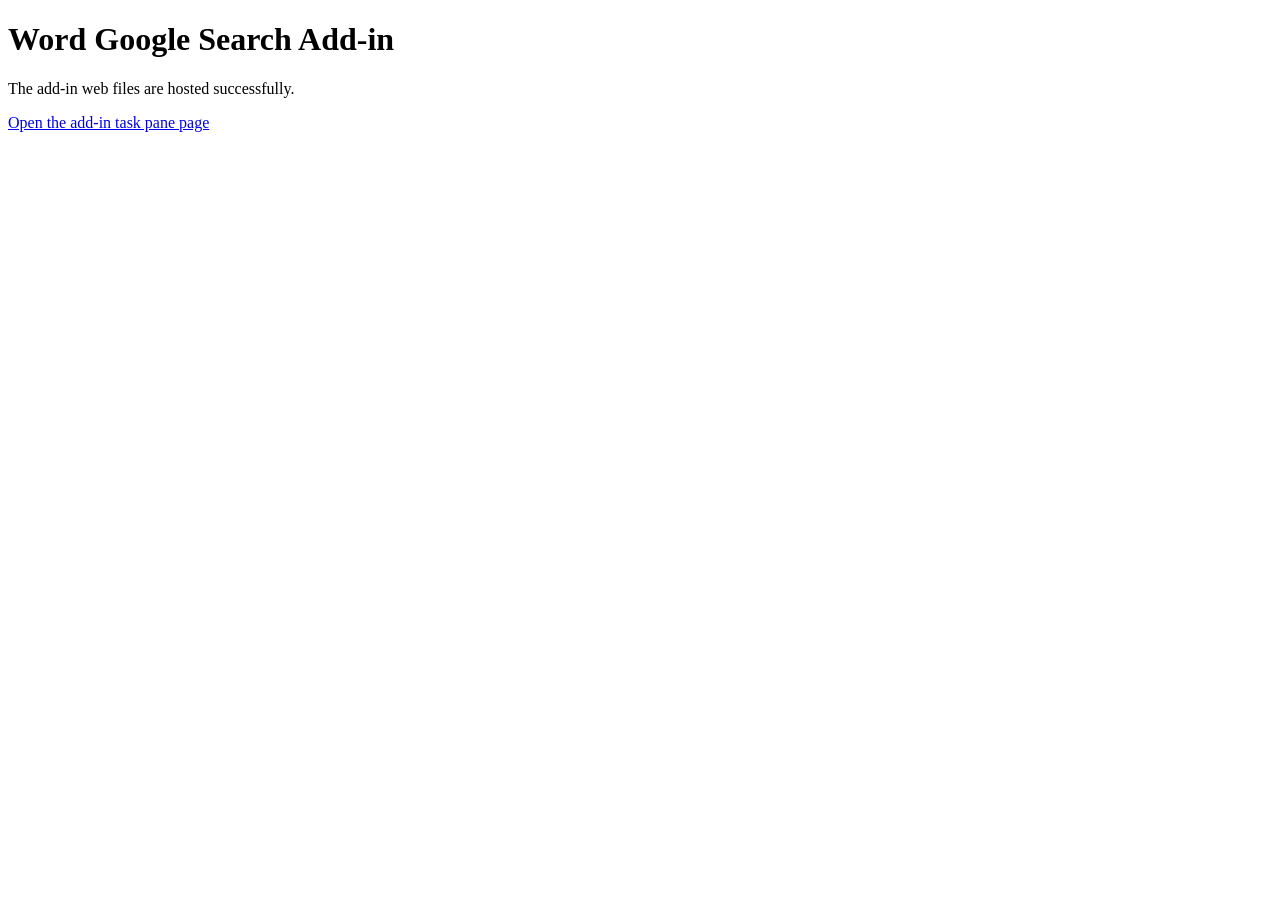
<file: index.html>
<!DOCTYPE html>
<html lang="en">
<head>
  <meta charset="UTF-8">
  <meta name="viewport" content="width=device-width, initial-scale=1">
  <title>Word Google Search Add-in</title>
</head>
<body>
  <h1>Word Google Search Add-in</h1>
  <p>The add-in web files are hosted successfully.</p>
  <p><a href="./taskpane.html">Open the add-in task pane page</a></p>
</body>
</html>
</file>
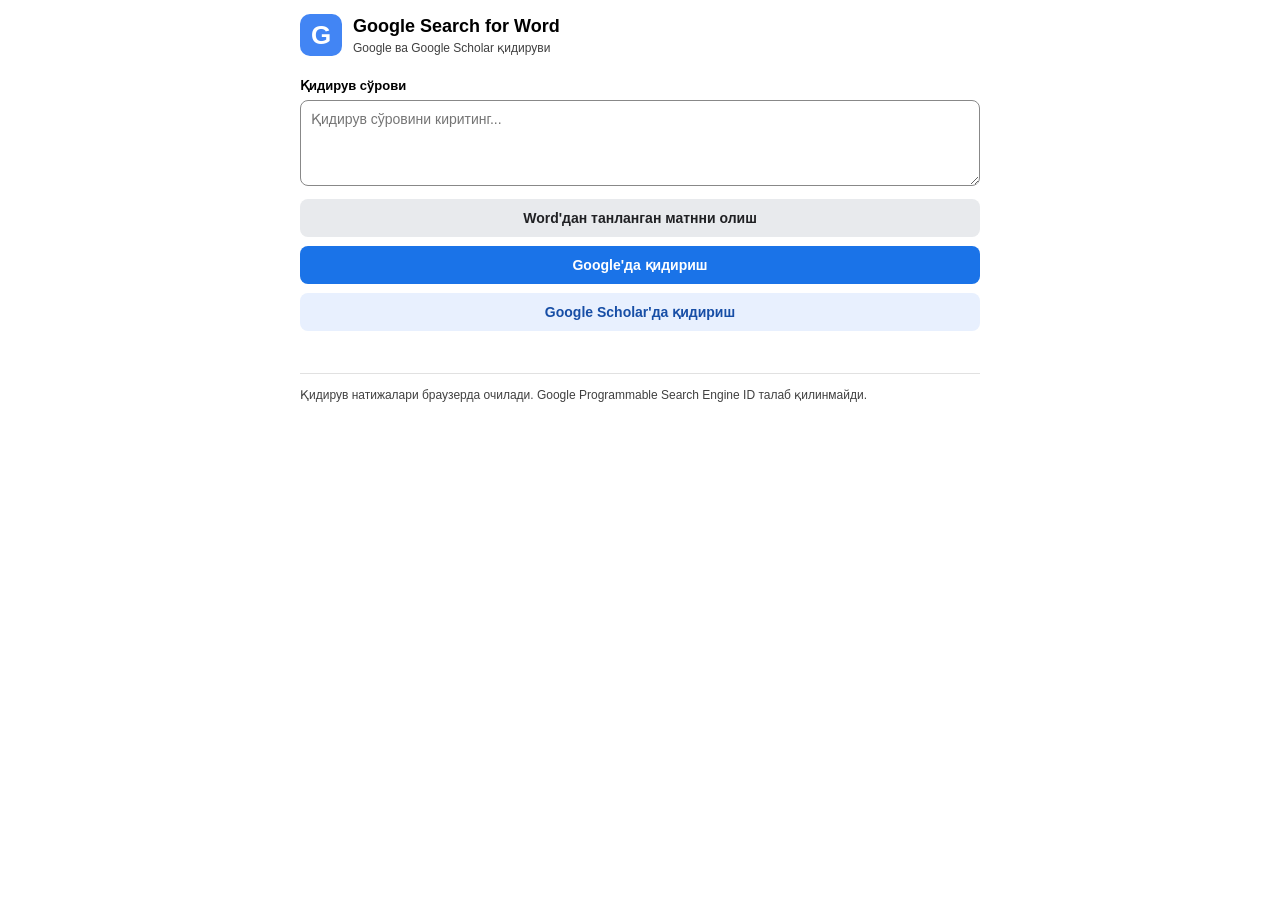
<file: taskpane.html>
<!doctype html>
<html lang="uz"><head><meta charset="utf-8"><meta name="viewport" content="width=device-width,initial-scale=1"><title>Google Search for Word</title><link rel="stylesheet" href="taskpane.css"><script src="https://appsforoffice.microsoft.com/lib/1/hosted/office.js"></script></head>
<body><main class="app"><header><div class="logo">G</div><div><h1>Google Search for Word</h1><p>Google ва Google Scholar қидируви</p></div></header>
<label for="q">Қидирув сўрови</label><textarea id="q" rows="4" placeholder="Қидирув сўровини киритинг..."></textarea>
<div class="buttons"><button id="selection" class="secondary">Word'дан танланган матнни олиш</button><button id="web" class="primary">Google'да қидириш</button><button id="scholar" class="scholar">Google Scholar'да қидириш</button></div>
<p id="status" role="status"></p><footer>Қидирув натижалари браузерда очилади. Google Programmable Search Engine ID талаб қилинмайди.</footer></main><script src="taskpane.js"></script></body></html>
</file>
<file: taskpane.css>
:root{color-scheme:light dark;font-family:Arial,sans-serif}*{box-sizing:border-box}body{margin:0;padding:14px;background:Canvas;color:CanvasText}.app{max-width:680px;margin:auto}header{display:flex;gap:11px;align-items:center;margin-bottom:22px}.logo{width:42px;height:42px;border-radius:10px;background:#4285f4;color:white;display:grid;place-items:center;font-size:26px;font-weight:bold}h1{font-size:18px;margin:0 0 4px}header p,footer{font-size:12px;opacity:.75;margin:0}label{display:block;font-size:13px;font-weight:600;margin:12px 0 7px}textarea{width:100%;resize:vertical;min-height:85px;padding:10px;border:1px solid #888;border-radius:8px;background:Canvas;color:CanvasText;font:14px Arial}button{width:100%;padding:11px 10px;border:0;border-radius:8px;margin-top:9px;font-size:14px;font-weight:600;cursor:pointer}.primary{background:#1a73e8;color:white}.scholar{background:#e8f0fe;color:#174ea6}.secondary{background:#e8eaed;color:#202124}#status{font-size:12px;min-height:16px;margin:12px 0}footer{border-top:1px solid #8885;padding-top:12px;margin-top:14px;line-height:1.5}
</file>
